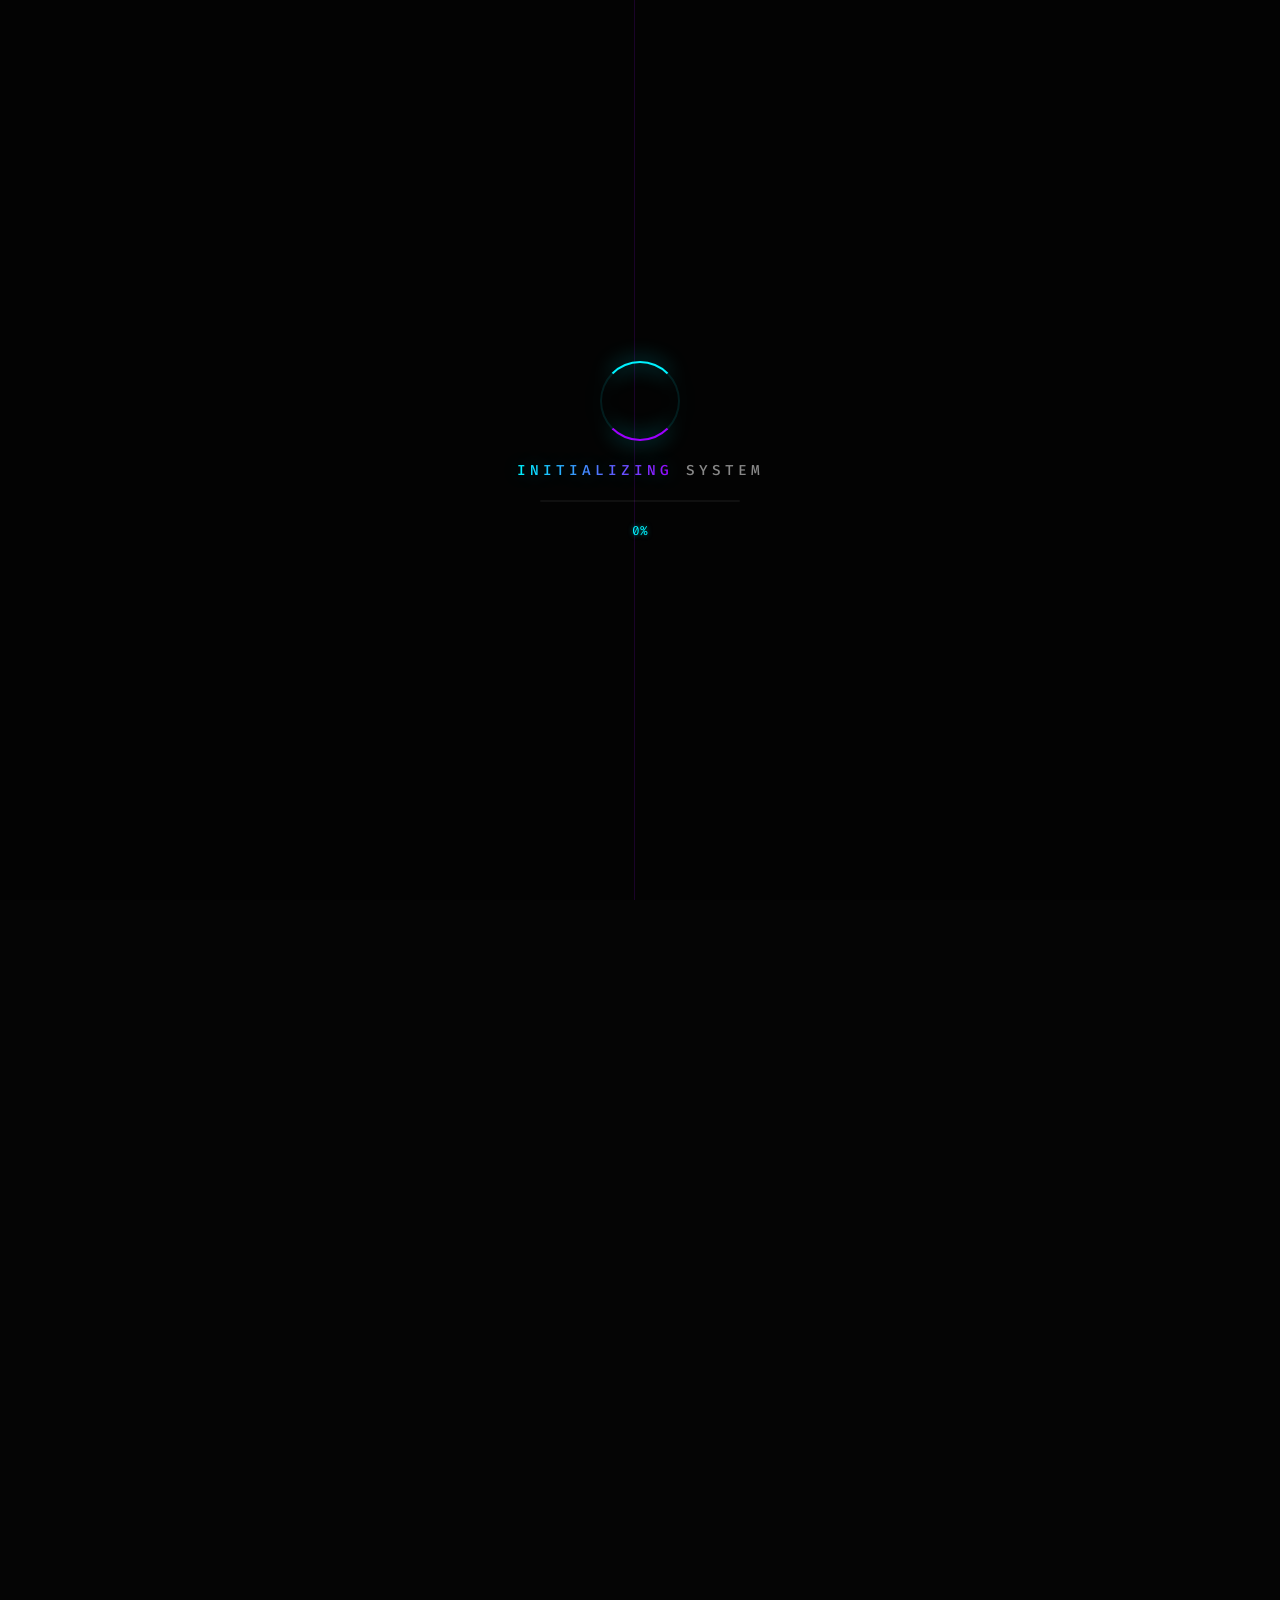
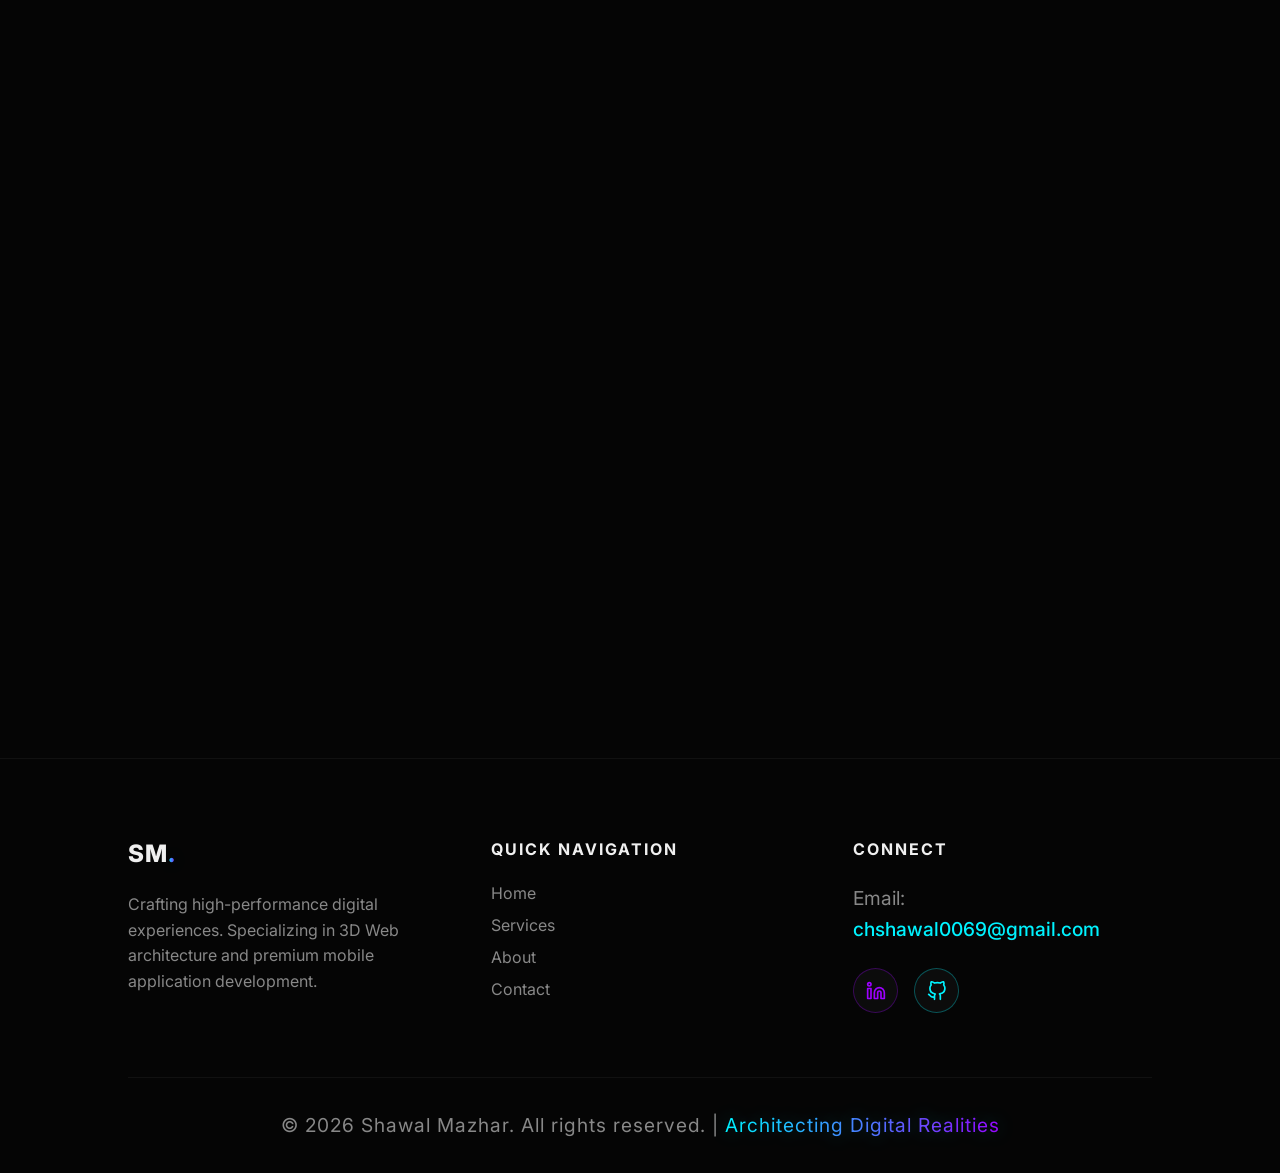
<file: index.html>
<!DOCTYPE html>  
<html lang="en" style="scroll-behavior: smooth;">
<head>
    <meta charset="UTF-8">
    <meta name="viewport" content="width=device-width, initial-scale=1.0">
    <title>3D Developer Portfolio</title>
    <link rel="preconnect" href="https://fonts.googleapis.com">
    <link rel="preconnect" href="https://fonts.gstatic.com" crossorigin>
    <link href="https://fonts.googleapis.com/css2?family=Inter:wght@300;400;600;800&family=Fira+Code:wght@400;500&display=swap" rel="stylesheet">

    <style>

        html { overflow-y: scroll; scroll-behavior: smooth; background-color: var(--bg-color); } :root {
            --bg-color: #050505;
            --text-color: #f0f0f0;
            --accent-blue: #00f3ff;
            --accent-purple: #9d00ff;
            --glass-bg: rgba(10, 10, 15, 0.6);
            --glass-border: rgba(255, 255, 255, 0.1);
        }

        * {
            margin: 0;
            padding: 0;
            box-sizing: border-box;
        }

        body {
            font-family: 'Inter', sans-serif;
            background-color: transparent;
            color: var(--text-color);
            overflow-x: clip; /* Fix for sticky position */
            overflow-y: hidden; /* Lock scroll by default */
        }
        body.loaded {
            overflow-y: auto;
        }

        #video-bg, #video-bg-canvas {
            position: fixed;
            top: 0; left: 0;
            width: 100vw;
            height: 100vh;
            height: 100dvh;
            z-index: -2;
            pointer-events: none;
            background-color: #050505;
            transform: translate3d(0, 0, 0);
            will-change: transform;
            backface-visibility: hidden;
            object-fit: cover;
        }

        .video-overlay {
            position: fixed;
            top: 0; left: 0;
            width: 100vw;
            height: 100vh;
            height: 100dvh;
            background: linear-gradient(to bottom, rgba(5, 5, 5, 0.45) 0%, rgba(5, 5, 5, 0.85) 100%);
            z-index: -1;
            pointer-events: none;
        }

        .btn-primary {
            display: inline-flex;
            align-items: center;
            gap: 10px;
            padding: 12px 30px;
            background: linear-gradient(90deg, var(--accent-blue), var(--accent-purple));
            border: none;
            border-radius: 50px;
            color: #fff;
            font-size: 1rem;
            font-weight: 700;
            text-decoration: none;
            text-transform: uppercase;
            letter-spacing: 2px;
            margin-top: 30px;
            cursor: pointer;
            transition: all 0.3s ease;
            box-shadow: 0 0 20px rgba(0, 243, 255, 0.3);
            pointer-events: all;
        }

        .btn-primary:hover {
            transform: translateY(-3px) scale(1.05);
            box-shadow: 0 0 30px rgba(157, 0, 255, 0.5);
        }

        /* Scroll-driven text blocks */
        .scroll-text-block {
            position: fixed;
            top: 50%;
            z-index: 5;
            pointer-events: none;
            opacity: 0;
            transition: all 0.8s cubic-bezier(0.23, 1, 0.32, 1);
            max-width: 500px;
            width: 90%;
        }
        .scroll-text-left {
            left: 10%;
            text-align: left;
            transform: translateY(-50%) translateX(-60px);
        }
        .scroll-text-right {
            right: 10%;
            text-align: right;
            transform: translateY(-50%) translateX(60px);
        }
        .scroll-text-block.visible {
            opacity: 1;
            transform: translateY(-50%) translateX(0);
        }

        @media (max-width: 768px) {
            .scroll-text-block {
                left: 50% !important;
                right: auto !important;
                text-align: center !important;
                transform: translate(-50%, -40%) scale(0.9);
                max-width: 350px;
            }
            .scroll-text-block.visible {
                transform: translate(-50%, -50%) scale(1);
            }
            h1 { font-size: 2.5rem !important; }
            .hero-badge { font-size: 0.7rem; padding: 6px 15px; }
            .btn-primary { padding: 10px 25px; font-size: 0.9rem; }
        }
        .scroll-text-block h2 {
            font-size: clamp(2rem, 5vw, 3.5rem);
            font-weight: 800;
            line-height: 1.1;
            margin-bottom: 15px;
            color: #fff;
        }
        .scroll-text-block p {
            font-size: 1.1rem;
            color: rgba(226, 232, 240, 0.7);
            line-height: 1.6;
        }

        #hero-scroll-section {
            position: relative;
            height: 600vh;
            display: block; /* Ensure it's not flexed by parent */
            margin: 0;
            padding: 0;
        }

        #hero-sticky {
            position: sticky;
            top: 0;
            width: 100%;
            height: 100vh;
            height: 100dvh;
            display: flex;
            align-items: center;
            justify-content: center;
            overflow: hidden;
            pointer-events: none;
        }

        #hero-content {
            position: relative;
            z-index: 2;
            text-align: center;
            padding: 0 24px;
            pointer-events: all;
            width: 100%;
            transition: opacity .6s, transform .6s;
        }

        #hero-content.hidden {
            opacity: 0;
            transform: translateY(-20px);
            pointer-events: none;
        }

        /* Progress bar at top */
        #progress-bar {
            position: fixed;
            top: 0;
            left: 0;
            height: 3px;
            width: 0%;
            background: linear-gradient(90deg, var(--accent-blue), var(--accent-purple));
            z-index: 9999;
            transition: width .05s linear;
        }

        .hero-badge {
            display: inline-flex;
            align-items: center;
            gap: 8px;
            padding: 8px 20px;
            background: rgba(0, 243, 255, 0.1);
            border: 1px solid var(--accent-blue);
            border-radius: 50px;
            font-size: .85rem;
            font-weight: 600;
            color: var(--accent-blue);
            margin-bottom: 22px;
            text-transform: uppercase;
            letter-spacing: 2px;
        }

        .scroll-hint {
            position: fixed;
            bottom: 40px;
            left: 50%;
            transform: translateX(-50%);
            z-index: 3;
            display: flex;
            flex-direction: column;
            align-items: center;
            gap: 10px;
            opacity: 1;
            transition: opacity .4s;
        }
        .scroll-hint.hidden { opacity: 0; pointer-events: none; }

        .scroll-mouse {
            width: 26px; height: 42px;
            border: 2px solid rgba(255,255,255,.2);
            border-radius: 15px;
            display: flex;
            justify-content: center;
            padding-top: 8px;
        }
        .scroll-dot {
            width: 4px; height: 8px;
            background: var(--accent-blue);
            border-radius: 4px;
            animation: scrollAnim 2s ease-in-out infinite;
        }
        @keyframes scrollAnim {
            0% { transform: translateY(0); opacity: 1; }
            100% { transform: translateY(15px); opacity: 0; }
        }

        header {
            position: fixed;
            top: 0;
            left: 0;
            width: 100%;
            padding: 25px 10%;
            display: flex;
            justify-content: space-between;
            align-items: center;
            z-index: 1000;
            background: transparent;
            border: none;
            backdrop-filter: none;
            transition: padding 0.4s ease, opacity 0.8s ease, transform 0.8s ease;
            opacity: 0;
            transform: translateY(-20px);
        }

        body.loaded header {
            opacity: 1;
            transform: translateY(0);
        }

        header.scrolled {
            padding: 15px 10%;
        }

        .logo {
            font-size: 1.5rem;
            font-weight: 800;
            color: var(--text-color);
            text-decoration: none;
            letter-spacing: 1px;
        }

        nav ul {
            display: flex;
            gap: 2rem;
            list-style: none;
        }

        nav a { color: #aaa;
            text-decoration: none;
            font-size: 1rem;
            font-weight: 500;
            transition: color 0.3s ease;
        }

        nav a:hover {
            color: var(--accent-blue);
            text-shadow: 0 0 10px var(--accent-blue);
        }

        main {
            position: relative;
            z-index: 1;
            width: 100%;
            opacity: 0;
            transform: scale(0.98) translateY(15px);
            transition: opacity 1s cubic-bezier(0.25, 1, 0.5, 1), transform 1s cubic-bezier(0.25, 1, 0.5, 1);
        }
        body.loaded main {
            opacity: 1;
            transform: none;
        }

        section {
            min-height: 100vh;
            display: flex;
            align-items: center;
            padding: 0 10%;
            position: relative;
        }

        h1 {
            font-size: 5rem;
            font-weight: 800;
            letter-spacing: -2px;
            margin-bottom: 1rem;
            line-height: 1.1;
        }

        h2 {
            font-size: 3.5rem;
            font-weight: 600;
            margin-bottom: 2rem;
            color: var(--text-color);
        }

        p {
            font-size: 1.2rem;
            line-height: 1.6;
            color: #888;
        }

        .highlight {
            background: linear-gradient(90deg, var(--accent-blue), var(--accent-purple));
            -webkit-background-clip: text;
            -webkit-text-fill-color: transparent;
            text-shadow: 0 0 20px rgba(0, 243, 255, 0.3);
        }

        .content { max-width: 600px; }
        .right { margin-left: auto; text-align: right; }

        .right ul {
            list-style: none;
            font-size: 1.5rem;
            font-weight: 300;
            color: #e0e0e0;
        }

        .right li {
            margin-bottom: 1rem;
            transition: all 0.3s ease;
        }

        .right li:hover {
            color: var(--accent-blue);
            text-shadow: 0 0 10px var(--accent-blue);
            transform: translateX(-10px);
        }

        .glass-panel {
            background: var(--glass-bg);
            backdrop-filter: blur(16px);
            -webkit-backdrop-filter: blur(16px);
            border: 1px solid var(--glass-border);
            border-radius: 20px;
            padding: 3rem;
            box-shadow: 0 8px 32px 0 rgba(0, 0, 0, 0.5);
            max-width: 500px;
            transition: transform 0.3s ease, box-shadow 0.3s ease;
        }

        .glass-panel:hover {
            transform: translateY(-5px);
            box-shadow: 0 12px 40px 0 rgba(157, 0, 255, 0.2);
            border: 1px solid rgba(157, 0, 255, 0.3);
        }

        .tag {
            padding: 0.5rem 1rem;
            background: rgba(0, 243, 255, 0.1);
            border: 1px solid var(--accent-blue);
            border-radius: 50px;
            font-size: 0.9rem;
            font-weight: 500;
            color: var(--accent-blue);
            text-shadow: 0 0 5px rgba(0, 243, 255, 0.5);
            white-space: nowrap;
            display: inline-block;
        }

        .hamburger {
            display: none;
            flex-direction: column;
            cursor: pointer;
            gap: 6px;
            z-index: 1100;
        }

        .hamburger span {
            display: block;
            width: 30px;
            height: 2px;
            background: var(--text-color);
            transition: all 0.3s ease;
        }

        .hamburger.toggle span:nth-child(1) { transform: rotate(-45deg) translate(-5px, 6px); }
        .hamburger.toggle span:nth-child(2) { opacity: 0; }
        .hamburger.toggle span:nth-child(3) { transform: rotate(45deg) translate(-5px, -6px); }

        @media (max-width: 992px) {
            .hamburger { display: flex; }
            nav {
                position: fixed;
                top: 0;
                right: -100%;
                width: 80%;
                height: 100vh;
                height: 100dvh;
                background: rgba(5, 5, 5, 0.95);
                backdrop-filter: blur(10px);
                display: flex;
                flex-direction: column;
                justify-content: center;
                align-items: center;
                transition: right 0.5s cubic-bezier(0.77,0.2,0.05,1.0);
                border-left: 1px solid var(--glass-border);
                z-index: 1050;
            }
            nav.active { right: 0; }
            nav ul { flex-direction: column; gap: 2.5rem; text-align: center; }
            nav a { font-size: 1.8rem; }
            h1 { font-size: 3.5rem; }
            h2 { font-size: 3rem; }
        }

        @media (max-width: 768px) {
            h1 { font-size: 2.2rem; }
            h2 { font-size: 2rem; }
            section { padding: 0 5%; }
            .glass-panel { padding: 1.5rem; max-width: 100%; }
            footer { padding: 3rem 5% 2rem !important; }
        }

        @media (max-width: 480px) {
            h1 { font-size: 1.8rem; }
            h2 { font-size: 1.6rem; }
            .hero-badge { font-size: 0.65rem; padding: 5px 12px; }
        }

        /* Image showcase */
        .image-showcase {
            display: grid;
            grid-template-columns: 1fr 1.5fr;
            gap: 2rem;
            align-items: center;
            max-width: 1100px;
            margin: 0 auto;
        }
        .image-showcase img {
            width: 100%;
            border-radius: 20px;
            border: 1px solid var(--glass-border);
            box-shadow: 0 8px 40px rgba(0,0,0,0.6);
            transition: transform 0.4s ease, box-shadow 0.4s ease;
        }
        .image-showcase img:hover {
            transform: scale(1.03);
            box-shadow: 0 12px 50px rgba(0,243,255,0.2);
        }
        @media (max-width: 768px) {
            .image-showcase { grid-template-columns: 1fr; gap: 1.5rem; }
        }

        /* Custom section paddings for mobile responsiveness */
        .about-me-section {
            padding: 80px 10%;
        }
        .faq-section, .reviews {
            padding: 0 10%;
        }
        @media (max-width: 768px) {
            .about-me-section {
                padding: 40px 5%;
            }
            .faq-section, .reviews {
                padding: 40px 5%;
            }
        }

        /* Futuristic Preloader Styles */
        #preloader {
            position: fixed;
            top: 0; left: 0;
            width: 100vw;
            height: 100vh;
            height: 100dvh;
            z-index: 999999;
            display: flex;
            align-items: center;
            justify-content: center;
            visibility: visible;
            overflow: hidden;
        }
        
        .preloader-panel {
            position: absolute;
            top: 0;
            width: 50.5%; /* Faint overlap to prevent gaps */
            height: 100%;
            background: #030303;
            transition: transform 0.8s cubic-bezier(0.77, 0, 0.175, 1);
            z-index: 1;
        }
        .left-panel {
            left: 0;
            transform: translateX(0);
            border-right: 1px solid rgba(0, 243, 255, 0.15);
        }
        .right-panel {
            right: 0;
            transform: translateX(0);
            border-left: 1px solid rgba(157, 0, 255, 0.15);
        }
        
        #preloader.fade-out .left-panel {
            transform: translateX(-100%);
        }
        #preloader.fade-out .right-panel {
            transform: translateX(100%);
        }
        
        .preloader-content {
            position: relative;
            z-index: 2;
            display: flex;
            flex-direction: column;
            align-items: center;
            gap: 20px;
            transition: opacity 0.4s ease, transform 0.4s ease;
        }
        
        #preloader.fade-out .preloader-content {
            opacity: 0;
            transform: scale(0.92);
            pointer-events: none;
        }
        
        #preloader.fade-out {
            visibility: hidden;
            transition: visibility 0.8s;
            transition-delay: 0.8s;
        }
        
        .cyber-ring {
            width: 80px; height: 80px;
            border: 2px solid rgba(0, 243, 255, 0.1);
            border-top: 2px solid var(--accent-blue);
            border-bottom: 2px solid var(--accent-purple);
            border-radius: 50%;
            animation: spin 1.5s cubic-bezier(0.53, 0.21, 0.29, 0.87) infinite;
            filter: drop-shadow(0 0 10px var(--accent-blue));
        }
        @keyframes spin {
            0% { transform: rotate(0deg); }
            100% { transform: rotate(360deg); }
        }
        .loading-text {
            font-family: 'Fira Code', monospace;
            font-size: 0.9rem;
            letter-spacing: 4px;
            color: #888;
            font-weight: 500;
        }
        .loading-bar {
            width: 200px;
            height: 2px;
            background: rgba(255, 255, 255, 0.05);
            border-radius: 20px;
            overflow: hidden;
            position: relative;
        }
        .loading-progress {
            width: 0%;
            height: 100%;
            background: linear-gradient(90deg, var(--accent-blue), var(--accent-purple));
            box-shadow: 0 0 10px var(--accent-blue);
            transition: width 0.15s cubic-bezier(0.23, 1, 0.32, 1);
        }
        .loading-percentage {
            font-family: 'Fira Code', monospace;
            font-size: 0.8rem;
            color: var(--accent-blue);
            text-shadow: 0 0 5px rgba(0, 243, 255, 0.5);
        }
        
        @media (max-width: 768px) {
            /* Scale text down on mobile */
            body {
                font-size: 0.9rem;
            }
            h1 {
                font-size: 2.2rem !important;
            }
            h2 {
                font-size: 1.8rem !important;
            }
            p {
                font-size: 0.95rem !important;
            }
        }
    </style>
    
    <!-- GSAP & Three.js removed — not used on this page -->
</head>
<body>
    <!-- Futuristic Preloader -->
    <div id="preloader">
        <div class="preloader-panel left-panel"></div>
        <div class="preloader-panel right-panel"></div>
        <div class="preloader-content">
            <div class="cyber-ring"></div>
            <div class="loading-text" id="preloader-text">
                <span class="highlight">INITIALIZING</span> SYSTEM
            </div>
            <div class="loading-bar">
                <div class="loading-progress" id="load-progress"></div>
            </div>
            <div class="loading-percentage" id="load-percent">0%</div>
        </div>
    </div>
    
    <script>
        if (window.location.hash === '#reviews' || window.location.href.includes('#reviews')) {
            const preloader = document.getElementById('preloader');
            if (preloader) {
                preloader.style.setProperty('display', 'none', 'important');
            }
            document.body.classList.add('loaded');
        }
    </script>
    
    <video id="video-bg" preload="auto" muted playsinline src="./images/Cinematic_3D_transition_GOP1.mp4"></video>
    <div class="video-overlay"></div>

    <header>
        <a href="index.html?v=2" class="logo">SM<span class="highlight">.</span></a>
        <div class="hamburger" id="hamburger">
            <span></span>
            <span></span>
            <span></span>
        </div>
        <nav id="navbar">
            <ul>
                <li><a href="index.html?v=2" class="active">Home</a></li>
                <li><a href="services.html?v=2">Services</a></li>
                <li><a href="about.html?v=2">About</a></li>
                <li><a href="contact.html?v=2">Contact</a></li>
                <li><a href="index.html?v=2#reviews">Reviews</a></li>
            </ul>
        </nav>
    </header>

    <main>
        <!-- ═══════════════════════════════════
             HERO — Scroll-Driven Frame Animation
        ═══════════════════════════════════ -->
        <section id="hero-scroll-section">
            <div id="hero-sticky">
                <div id="hero-content">
                    <div class="hero-badge">
                        <span class="badge-dot"></span>
                        Software Engineer & Architect
                    </div>
                    <h1>Hi, I'm <span class="highlight">Shawal Mazhar</span></h1>
                    <p style="font-size: 1.2rem; line-height: 1.8; margin-top: 15px; letter-spacing: 1px; max-width: 850px; margin-left: auto; margin-right: auto;">
                        I specialize in building <strong>High-Performance Web & Mobile Applications</strong> with immersive <strong>3D Visuals</strong>. 
                        Architecting the future of digital experiences with precision and creativity.
                    </p>
                    <div style="margin-top: 40px; display: flex; justify-content: center; gap: 20px;">
                        <a href="#projects" class="btn-primary">Explore My Work</a>
                    </div>
                </div>

                <!-- New Scroll-Driven Text Blocks -->
                <div id="text-block-1" class="scroll-text-block scroll-text-left">
                    <h2>Precision <br><span class="highlight">Engineering</span></h2>
                    <p>Every line of code is optimized for performance, scalability, and seamless user experiences across all devices.</p>
                </div>

                <div id="text-block-2" class="scroll-text-block scroll-text-right">
                    <h2>Immersive <br><span class="highlight">Visuals</span></h2>
                    <p>Pushing the boundaries of the web with advanced 3D interactions and cinematic motion design that captivates.</p>
                </div>

                <div id="text-block-3" class="scroll-text-block scroll-text-left">
                    <h2>Mobile <br><span class="highlight">Excellence</span></h2>
                    <p>Architecting robust iOS and Android applications with native-level performance and elegant fluid interfaces.</p>
                </div>
            </div>

            <div class="scroll-hint">
                <div class="scroll-mouse"><div class="scroll-dot"></div></div>
                <p style="font-size: 0.7rem; letter-spacing: 2px; text-transform: uppercase; color: rgba(255,255,255,0.4);">Scroll to explore</p>
            </div>
        </section>


        <section id="tech-orbit" style="min-height: 80vh; display: flex; flex-direction: column; align-items: center; justify-content: center; text-align: center;">
            <div class="content" style="max-width: 1000px;">
                <h2 class="highlight">My Tech Stack</h2>
                <p style="margin-bottom: 3rem;">A fusion of modern web technologies and cross-platform mobile development tools.</p>
                <div style="display: flex; gap: 1.5rem; flex-wrap: wrap; justify-content: center;">
                    <div class="glass-panel" style="padding: 1.5rem; min-width: 200px;">
                        <h4 style="color: var(--accent-blue);">Web Core</h4>
                        <p style="font-size: 0.9rem; margin-top: 10px;">HTML5 • CSS3 • JavaScript (ES6+)</p>
                    </div>
                    <div class="glass-panel" style="padding: 1.5rem; min-width: 200px;">
                        <h4 style="color: var(--accent-purple);">Frameworks</h4>
                        <p style="font-size: 0.9rem; margin-top: 10px;">React • Next.js • TailwindCSS</p>
                    </div>
                    <div class="glass-panel" style="padding: 1.5rem; min-width: 200px;">
                        <h4 style="color: var(--accent-blue);">Mobile</h4>
                        <p style="font-size: 0.9rem; margin-top: 10px;">React Native • Flutter • App Store Ops</p>
                    </div>
                    <div class="glass-panel" style="padding: 1.5rem; min-width: 200px;">
                        <h4 style="color: var(--accent-purple);">Immersive</h4>
                        <p style="font-size: 0.9rem; margin-top: 10px;">Three.js • WebGL • GSAP 3D</p>
                    </div>
                    <div class="glass-panel" style="padding: 1.5rem; min-width: 200px;">
                        <h4 style="color: var(--accent-blue);">Backend</h4>
                        <p style="font-size: 0.9rem; margin-top: 10px;">Node.js • Firebase • PostgreSQL</p>
                    </div>
                </div>
            </div>
        </section>

        <section id="process" class="process">
            <div class="content right">
                <h2>My Process</h2>
                <ul>
                    <li>1. Discovery & Strategy</li>
                    <li>2. UI/UX Design</li>
                    <li>3. 3D Modeling & Integration</li>
                    <li>4. Full-stack Development</li>
                </ul>
            </div>
        </section>
        <style>
            .project-card:hover .project-img-wrapper img {
                transform: scale(1.08) !important;
            }
            .project-card:hover {
                transform: translateY(-10px) !important;
                box-shadow: 0 15px 45px 0 rgba(0, 243, 255, 0.2) !important;
            }
        </style>
        <section id="projects" class="projects">
            <div class="content" style="width: 100%; max-width: 1200px;">
                <h2 style="margin-bottom: 3rem;">Featured Projects</h2>
                <div style="display: grid; grid-template-columns: repeat(auto-fit, minmax(320px, 1fr)); gap: 3rem;">
                    
                    <!-- Aeterna -->
                    <div class="glass-panel project-card" style="padding: 0; overflow: hidden; display: flex; flex-direction: column;">
                        <div class="project-img-wrapper" style="width: 100%; height: 240px; overflow: hidden;">
                            <img src="./images/aeterna.png" alt="Aeterna" style="width: 100%; height: 100%; object-fit: cover; transition: transform 0.5s ease;">
                        </div>
                        <div style="padding: 2.5rem; display: flex; flex-direction: column; flex-grow: 1;">
                            <h3 style="color: var(--accent-blue); font-size: 1.8rem;">Aeterna</h3>
                            <p style="margin-top: 1rem; flex-grow: 1; font-size: 1.05rem; line-height: 1.6;">A sleek, immersive 3D interactive portfolio designed with abstract geometric precision and neon accents to deliver a premium user experience.</p>
                            <div class="tech-stack" style="margin-top: 1.5rem; margin-bottom: 2rem;">
                                <span class="tag">WebGL</span>
                                <span class="tag">Three.js</span>
                                <span class="tag">React</span>
                            </div>
                            <a href="https://shawalmazhar.github.io/aeterna/" target="_blank" class="btn-primary" style="margin-top: auto; justify-content: center; width: 100%;">Explore Project</a>
                        </div>
                    </div>

                    <!-- Elite Estate -->
                    <div class="glass-panel project-card" style="padding: 0; overflow: hidden; display: flex; flex-direction: column;">
                        <div class="project-img-wrapper" style="width: 100%; height: 240px; overflow: hidden;">
                            <img src="./images/elite-estate.png" alt="Elite Estate" style="width: 100%; height: 100%; object-fit: cover; transition: transform 0.5s ease;">
                        </div>
                        <div style="padding: 2.5rem; display: flex; flex-direction: column; flex-grow: 1;">
                            <h3 style="color: var(--accent-purple); font-size: 1.8rem;">Elite Estate</h3>
                            <p style="margin-top: 1rem; flex-grow: 1; font-size: 1.05rem; line-height: 1.6;">A luxurious real estate platform showcasing high-end properties with a sleek, minimalist UI and smooth cinematic scroll interactions.</p>
                            <div class="tech-stack" style="margin-top: 1.5rem; margin-bottom: 2rem;">
                                <span class="tag">Next.js</span>
                                <span class="tag">TailwindCSS</span>
                                <span class="tag">Framer Motion</span>
                            </div>
                            <a href="https://elite-estate-two.vercel.app/" target="_blank" class="btn-primary" style="margin-top: auto; justify-content: center; width: 100%;">Explore Project</a>
                        </div>
                    </div>

                    <!-- Aetherflow -->
                    <div class="glass-panel project-card" style="padding: 0; overflow: hidden; display: flex; flex-direction: column;">
                        <div class="project-img-wrapper" style="width: 100%; height: 240px; overflow: hidden;">
                            <img src="./images/aetherflow.png" alt="Aetherflow" style="width: 100%; height: 100%; object-fit: cover; transition: transform 0.5s ease;">
                        </div>
                        <div style="padding: 2.5rem; display: flex; flex-direction: column; flex-grow: 1;">
                            <h3 style="color: var(--accent-blue); font-size: 1.8rem;">Aetherflow</h3>
                            <p style="margin-top: 1rem; flex-grow: 1; font-size: 1.05rem; line-height: 1.6;">A beautiful, fluid web application featuring smooth abstract gradients, dark mode aesthetics, and futuristic glassmorphism elements.</p>
                            <div class="tech-stack" style="margin-top: 1.5rem; margin-bottom: 2rem;">
                                <span class="tag">UI/UX</span>
                                <span class="tag">GSAP</span>
                                <span class="tag">React</span>
                            </div>
                            <a href="https://shawalmazhar.github.io/aetherflow/" target="_blank" class="btn-primary" style="margin-top: auto; justify-content: center; width: 100%;">Explore Project</a>
                        </div>
                    </div>

                </div>
            </div>
        </section>
        <section id="faq" class="faq-section" style="min-height: 80vh; display: flex; align-items: center;">
            <div class="content" style="max-width: 800px;">
                <h2 class="highlight">Common Questions</h2>
                <div style="margin-top: 3rem; display: flex; flex-direction: column; gap: 1.5rem;">
                    <div class="glass-panel" style="padding: 2rem;">
                        <h4 style="color: var(--accent-blue);">Do you work on mobile apps?</h4>
                        <p style="margin-top: 10px;">Yes! I specialize in cross-platform mobile development using React Native and Flutter, ensuring your app runs flawlessly on both iOS and Android.</p>
                    </div>
                    <div class="glass-panel" style="padding: 2rem;">
                        <h4 style="color: var(--accent-purple);">How long does a 3D website take?</h4>
                        <p style="margin-top: 10px;">Depending on complexity, a standard immersive landing page takes 2-4 weeks, while complex 3D configurators can take 6-10 weeks.</p>
                    </div>
                    <div class="glass-panel" style="padding: 2rem;">
                        <h4 style="color: var(--accent-blue);">Are your sites SEO friendly?</h4>
                        <p style="margin-top: 10px;">Absolutely. Even with heavy 3D elements, I prioritize semantic HTML and performance optimization to ensure search engines can index your site effectively.</p>
                    </div>
                </div>
            </div>
        </section>

        <section id="reviews" class="reviews" style="min-height: 100vh; display: flex; align-items: center;">
            <div class="content">
                <h2>Client Reviews</h2>
                <div style="display: flex; gap: 2rem; flex-wrap: wrap;">
                    <div class="glass-panel" style="padding: 2rem; flex: 1 1 0%; min-width: 280px;">
                        <p style="font-style: italic; font-size: 1.1rem;">"Shawal completely transformed our web app. The 3D integration was flawless and the performance is incredible."</p>
                        <h4 style="margin-top: 1rem; color: var(--accent-blue);">- Tech Innovators Inc. <br><span style="color: #ffbd2e; text-shadow: 0 0 10px rgba(255,189,46,0.6); font-size: 1.2rem; margin-top: 5px; display: inline-block;">⭐⭐⭐⭐⭐</span></h4>
                    </div>
                    <div class="glass-panel" style="padding: 2rem; flex: 1 1 0%; min-width: 280px;">
                        <p style="font-style: italic; font-size: 1.1rem;">"A brilliant software engineer with an eye for stunning UI/UX design. Highly recommended for freelance projects."</p>
                        <h4 style="margin-top: 1rem; color: var(--accent-purple);">- Creative Studio <br><span style="color: #ffbd2e; text-shadow: 0 0 10px rgba(255,189,46,0.6); font-size: 1.2rem; margin-top: 5px; display: inline-block;">⭐⭐⭐⭐⭐</span></h4>
                    </div>
                    <div class="glass-panel" style="padding: 2rem; flex: 1 1 0%; min-width: 280px;">
                        <p style="font-style: italic; font-size: 1.1rem;">"The 3D portfolio he built for my agency blew our clients away. Outstanding attention to detail and delivery."</p>
                        <h4 style="margin-top: 1rem; color: var(--accent-blue);">- Design Nexus <br><span style="color: #ffbd2e; text-shadow: 0 0 10px rgba(255,189,46,0.6); font-size: 1.2rem; margin-top: 5px; display: inline-block;">⭐⭐⭐⭐⭐</span></h4>
                    </div>
                    <div class="glass-panel" style="padding: 2rem; flex: 1 1 0%; min-width: 280px;">
                        <p style="font-style: italic; font-size: 1.1rem;">"Professional, communicative, and exceptionally talented. Shawal brought our vision to life faster than expected."</p>
                        <h4 style="margin-top: 1rem; color: var(--accent-purple);">- Global Startups <br><span style="color: #ffbd2e; text-shadow: 0 0 10px rgba(255,189,46,0.6); font-size: 1.2rem; margin-top: 5px; display: inline-block;">⭐⭐⭐⭐⭐</span></h4>
                    </div>
                </div>
            </div>
        </section>
    </main>

    <footer style="padding: 5rem 10% 2rem; border-top: 1px solid rgba(255,255,255,0.05); margin-top: 5rem; background: transparent !important; backdrop-filter: none !important; -webkit-backdrop-filter: none !important; position: relative; z-index: 10;">
        <div style="display: grid; grid-template-columns: repeat(auto-fit, minmax(250px, 1fr)); gap: 4rem; margin-bottom: 4rem;">
            <div>
                <a href="index.html?v=2" class="logo" style="display: block; margin-bottom: 1.5rem;">SM<span class="highlight">.</span></a>
                <p style="font-size: 1rem; color: #888; line-height: 1.6;">Crafting high-performance digital experiences. Specializing in 3D Web architecture and premium mobile application development.</p>
            </div>
            <div>
                <h4 style="color: var(--text-color); margin-bottom: 1.5rem; text-transform: uppercase; letter-spacing: 2px;">Quick Navigation</h4>
                <ul style="list-style: none; display: flex; flex-direction: column; gap: 12px;">
                    <li><a href="index.html?v=2" class="footer-link" style="color: #888; text-decoration: none; transition: all 0.3s ease;">Home</a></li>
                    <li><a href="services.html?v=2" class="footer-link" style="color: #888; text-decoration: none; transition: all 0.3s ease;">Services</a></li>
                    <li><a href="about.html?v=2" class="footer-link" style="color: #888; text-decoration: none; transition: all 0.3s ease;">About</a></li>
                    <li><a href="contact.html?v=2" class="footer-link" style="color: #888; text-decoration: none; transition: all 0.3s ease;">Contact</a></li>
                </ul>
            </div>
            <div>
                <h4 style="color: var(--text-color); margin-bottom: 1.5rem; text-transform: uppercase; letter-spacing: 2px;">Connect</h4>
                <p style="color: #888; margin-bottom: 1.5rem;">Email: <a href="mailto:chshawal0069@gmail.com" style="color: var(--accent-blue); text-decoration: none; font-weight: 500;">chshawal0069@gmail.com</a></p>
                <div style="display: flex; gap: 1rem;">
                    <a href="https://pk.linkedin.com/in/shawal-mazhar-53a79430a" target="_blank" class="social-icon" style="width: 45px; height: 45px; border-radius: 50%; background: rgba(255,255,255,0.03); border: 1px solid rgba(157, 0, 255, 0.3); display: flex; align-items: center; justify-content: center; color: var(--accent-purple); transition: all 0.3s ease;">
                        <svg viewBox="0 0 24 24" width="20" height="20" stroke="currentColor" stroke-width="2" fill="none" stroke-linecap="round" stroke-linejoin="round"><path d="M16 8a6 6 0 0 1 6 6v7h-4v-7a2 2 0 0 0-2-2 2 2 0 0 0-2 2v7h-4v-7a6 6 0 0 1 6-6z"></path><rect x="2" y="9" width="4" height="12"></rect><circle cx="4" cy="4" r="2"></circle></svg>
                    </a>
                    <a href="https://github.com/shawalmazhar" target="_blank" class="social-icon" style="width: 45px; height: 45px; border-radius: 50%; background: rgba(255,255,255,0.03); border: 1px solid rgba(0, 243, 255, 0.3); display: flex; align-items: center; justify-content: center; color: var(--accent-blue); transition: all 0.3s ease;">
                        <svg viewBox="0 0 24 24" width="20" height="20" stroke="currentColor" stroke-width="2" fill="none" stroke-linecap="round" stroke-linejoin="round"><path d="M9 19c-5 1.5-5-2.5-7-3m14 6v-3.87a3.37 3.37 0 0 0-.94-2.61c3.14-.35 6.44-1.54 6.44-7A5.44 5.44 0 0 0 20 4.77 5.07 5.07 0 0 0 19.91 1S18.73.65 16 2.48a13.38 13.38 0 0 0-7 0C6.27.65 5.09 1 5.09 1A5.07 5.07 0 0 0 5 4.77a5.44 5.44 0 0 0-1.5 3.78c0 5.42 3.3 6.61 6.44 7A3.37 3.37 0 0 0 9 18.13V22"></path></svg>
                    </a>
                </div>
            </div>
        </div>
        <div style="border-top: 1px solid rgba(255,255,255,0.05); padding-top: 2rem; text-align: center; color: #444; font-size: 0.85rem; letter-spacing: 1px;">
            <p>© 2026 Shawal Mazhar. All rights reserved. | <span class="highlight">Architecting Digital Realities</span></p>
        </div>
    </footer>

    <script>
        const heroSection = document.getElementById('hero-scroll-section');
        const scrollHint = document.querySelector('.scroll-hint');
        const header = document.querySelector('header');

        let cachedSectionTop = 0;
        let cachedSectionHeight = 0;

        function updateHeroHeightAndMetrics() {
            if (heroSection) {
                const heroScrollDuration = window.innerHeight * 8; // Extended to 8 viewports for a longer, slower scroll
                heroSection.style.height = `${heroScrollDuration}px`;
                
                // Cache metrics to prevent layout thrashing on scroll
                cachedSectionTop = heroSection.getBoundingClientRect().top + window.scrollY;
                cachedSectionHeight = heroSection.offsetHeight - window.innerHeight;
            }
        }
        
        window.addEventListener('load', updateHeroHeightAndMetrics);
        window.addEventListener('resize', updateHeroHeightAndMetrics);

        window.targetFrame = 1;
        window.currentFrame = 1;
        const totalFrames = 192;

        function onHeroScroll() {
            const scrolled      = Math.max(0, window.scrollY - cachedSectionTop);
            const progress      = cachedSectionHeight > 0 ? Math.min(1, scrolled / cachedSectionHeight) : 0;

            window.targetFrame = 1 + progress * (totalFrames - 1);

            if (window.scrollY > 50) {
                header.classList.add('scrolled');
            } else {
                header.classList.remove('scrolled');
            }

            const heroContent = document.getElementById('hero-content');
            const text1 = document.getElementById('text-block-1');
            const text2 = document.getElementById('text-block-2');
            const text3 = document.getElementById('text-block-3');

            if (progress < 0.12) {
                heroContent.classList.remove('hidden');
                text1.classList.remove('visible');
                text2.classList.remove('visible');
                text3.classList.remove('visible');
            } else if (progress >= 0.12 && progress < 0.35) {
                heroContent.classList.add('hidden');
                text1.classList.add('visible');
                text2.classList.remove('visible');
                text3.classList.remove('visible');
            } else if (progress >= 0.35 && progress < 0.55) {
                heroContent.classList.add('hidden');
                text1.classList.remove('visible');
                text2.classList.add('visible');
                text3.classList.remove('visible');
            } else if (progress >= 0.55 && progress < 0.8) {
                heroContent.classList.add('hidden');
                text1.classList.remove('visible');
                text2.classList.remove('visible');
                text3.classList.add('visible');
            } else {
                heroContent.classList.add('hidden');
                text1.classList.remove('visible');
                text2.classList.remove('visible');
                text3.classList.remove('visible');
            }

            if (scrolled > 100) {
                scrollHint.classList.add('hidden');
            } else {
                scrollHint.classList.remove('hidden');
            }
        }

        window.addEventListener('scroll', onHeroScroll, { passive: true });
        onHeroScroll(); 

        const hamburger = document.getElementById('hamburger');
        const nav = document.getElementById('navbar');
        const navLinks = document.querySelectorAll('nav a');

        hamburger.addEventListener('click', () => {
            nav.classList.toggle('active');
            hamburger.classList.toggle('toggle');
        });

        navLinks.forEach(link => {
            link.addEventListener('click', () => {
                nav.classList.remove('active');
                hamburger.classList.remove('toggle');
            });
        });

        // Robust Scroll to Reviews Section Handler
        function scrollToReviews(smooth = true) {
            const target = document.getElementById('reviews');
            if (target) {
                // Determine scrolling position exactly
                const rect = target.getBoundingClientRect();
                const absoluteTop = rect.top + window.scrollY;
                // Scroll to target with offset for fixed header
                window.scrollTo({
                    top: absoluteTop - 80,
                    behavior: smooth ? 'smooth' : 'auto'
                });
            }
        }

        // Intercept all reviews link clicks for pixel-perfect scrolling
        document.querySelectorAll('a[href*="#reviews"]').forEach(link => {
            link.addEventListener('click', (e) => {
                e.preventDefault();
                scrollToReviews(true);
                history.pushState(null, null, '#reviews');
            });
        });

        // Trigger on load if landing on #reviews with stable layout delay
        window.addEventListener('load', () => {
            if (window.location.hash.includes('#reviews')) {
                setTimeout(() => {
                    scrollToReviews(true);
                }, 600);
            }
        });

        // Trigger on hashchange
        window.addEventListener('hashchange', () => {
            if (window.location.hash.includes('#reviews')) {
                scrollToReviews(true);
            }
        });
    </script>


    <script type="module">
        const isMobile = window.innerWidth <= 992 || ('ontouchstart' in window);

        const video = document.getElementById('video-bg');

        // ===== PRELOADER & NATIVE VIDEO LOADING =====
        const preloader = document.getElementById('preloader');
        const loadProgress = document.getElementById('load-progress');
        const loadPercent = document.getElementById('load-percent');

        let preloaderDone = false;

        function dismissPreloader() {
            if (preloaderDone) return;
            preloaderDone = true;
            
            if (loadProgress) loadProgress.style.width = `100%`;
            if (loadPercent) loadPercent.innerText = `100%`;
            
            setTimeout(() => {
                if (preloader) preloader.classList.add('fade-out');
                // CRITICAL: Unlock scrolling by adding body.loaded
                document.body.classList.add('loaded');
            }, 300);
        }

        // Initialize Video for Scrubbing (fixes Mobile Black Screen)
        function initVideoAndDismiss() {
            video.currentTime = 0.001; 
            const playPromise = video.play();
            if (playPromise !== undefined) {
                playPromise.then(() => {
                    video.pause();
                    dismissPreloader();
                }).catch(() => {
                    video.pause();
                    dismissPreloader();
                });
            } else {
                dismissPreloader();
            }
        }

        // Use native browser video loading — src is already set in HTML
        // Show progress via the buffered ranges
        let progressInterval = setInterval(() => {
            if (preloaderDone) { clearInterval(progressInterval); return; }
            if (video.buffered.length > 0 && video.duration) {
                const bufferedEnd = video.buffered.end(video.buffered.length - 1);
                const percentComplete = (bufferedEnd / video.duration) * 100;
                if (loadProgress) loadProgress.style.width = `${percentComplete}%`;
                if (loadPercent) loadPercent.innerText = `${Math.floor(percentComplete)}%`;
            }
        }, 100);

        // Dismiss preloader as soon as video can play through
        video.addEventListener('canplaythrough', () => {
            clearInterval(progressInterval);
            initVideoAndDismiss();
        }, { once: true });

        // Fast fallback: if enough data loaded but canplaythrough is slow
        video.addEventListener('loadeddata', () => {
            setTimeout(() => {
                if (!preloaderDone) initVideoAndDismiss();
            }, 800);
        }, { once: true });

        // Safety fallback in case network hangs (8 seconds max wait)
        setTimeout(() => {
            if (!preloaderDone) initVideoAndDismiss();
        }, 8000);

        // ===== SCRUB LOOP =====
        function updateVideoScrub() {
            // Skip scrubbing when scrolled well past hero section
            if (window.scrollY > cachedSectionTop + cachedSectionHeight + window.innerHeight) {
                requestAnimationFrame(updateVideoScrub);
                return;
            }
            if (video.duration) {
                const totalFrames = 192;
                const progress = (window.targetFrame - 1) / (totalFrames - 1);
                const targetTime = progress * video.duration;
                
                // Direct seek — GOP=1 means every frame is a keyframe, no lerp needed
                if (Math.abs(targetTime - video.currentTime) > 0.01) {
                    video.currentTime = targetTime;
                }
            }
            requestAnimationFrame(updateVideoScrub);
        }

        // Start scrub loop immediately
        requestAnimationFrame(updateVideoScrub);

        // Desktop-only mouse tilt
        if (!isMobile) {
            const tiltEls = document.querySelectorAll('.glass-panel, .content');
            window.addEventListener('mousemove', e => {
                const xV = (e.clientX/window.innerWidth-0.5)*15, yV = -(e.clientY/window.innerHeight-0.5)*15;
                tiltEls.forEach(el => { 
                    el.style.transform=`perspective(1000px) rotateY(${xV}deg) rotateX(${yV}deg)`; 
                    el.style.transition='transform 0.25s cubic-bezier(0.25, 1, 0.5, 1)';
                });
            });
        }
    </script>

</body>
    </html>
</file>
